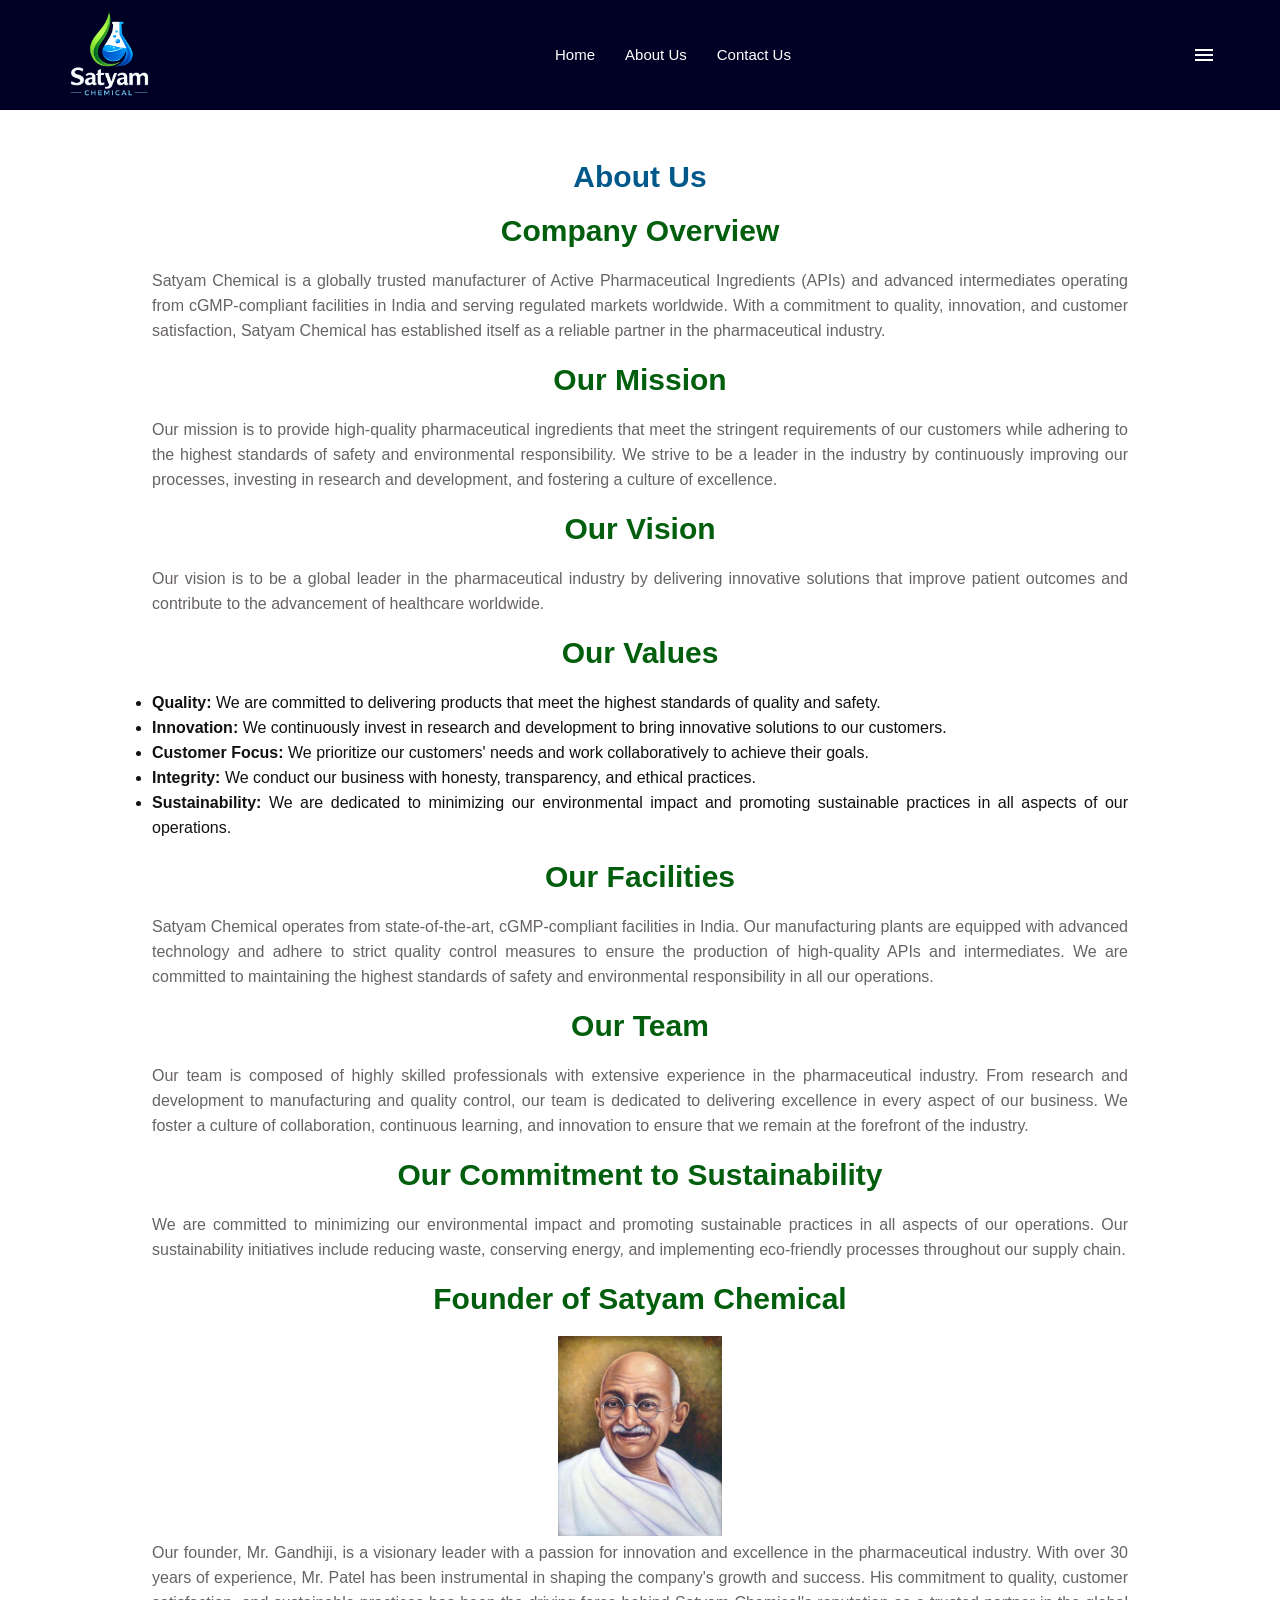
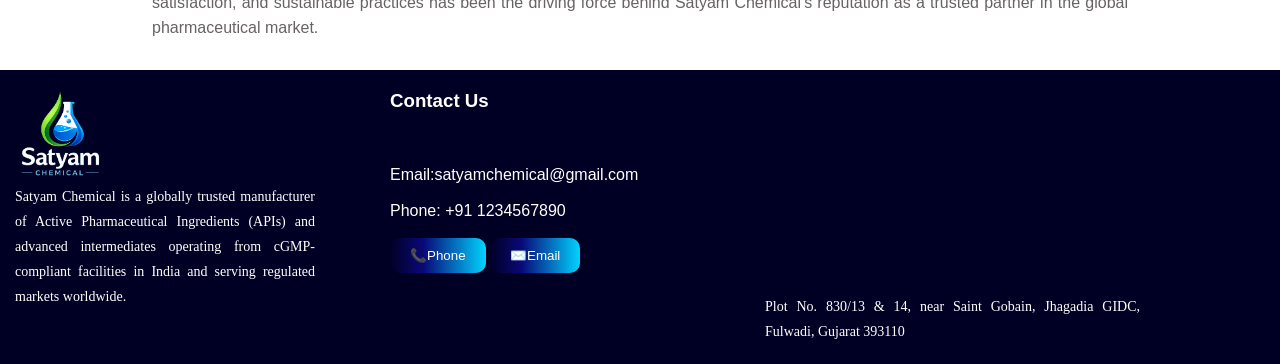
<file: about.html>
<!DOCTYPE html>
<html lang="en">
<head>
  <meta charset="UTF-8">
  <meta name="viewport" content="width=device-width, initial-scale=1.0">
  <title>About Us</title>
   <link rel="stylesheet" href="index.css">
  <!-- Material Icons for the Menu/Close toggle -->
  <link href="https://fonts.googleapis.com/icon?family=Material+Icons" rel="stylesheet">
  <link href="https://fonts.googleapis.com/css2?family=DM+Serif+Display&display=swap" rel="stylesheet">
  <link rel="stylesheet" href="https://cdnjs.cloudflare.com/ajax/libs/font-awesome/4.7.0/css/font-awesome.min.css">
   <link rel="javascript" href="index.js">
     <script src="index.js"></script>
</head>
<body>
  
    <div class="header">
    <img src="images/logo.png" alt="Satyam-Chemical Logo">
    
    <nav class="nav-container">
      <ul class="navbar">
        <li><a href="index.html">Home</a></li>
        <li><a href="about.html">About Us</a></li>
        <li><a href="contact.html">Contact Us</a></li>
      </ul>
    </nav>
      
    <!-- Navigation toggle button (Hidden on desktop, auto-visible on mobile) -->
    <i class="material-icons" onclick="toggleSidebar()">menu</i>
   
  </div>

<!--===================================================-->
             <!--=== header end  ===-->
<!--===================================================-->

<div class="compony">
  <h2 style="color: rgb(0, 88, 139);">About Us</h2>
  <h2>Company Overview</h2>
  <p>Satyam Chemical is a globally trusted manufacturer of Active Pharmaceutical Ingredients (APIs) and advanced intermediates operating from cGMP-compliant facilities in India and serving regulated markets worldwide. With a commitment to quality, innovation, and customer satisfaction, Satyam Chemical has established itself as a reliable partner in the pharmaceutical industry.</p>
  <h2>Our Mission</h2>
  <p>Our mission is to provide high-quality pharmaceutical ingredients that meet the stringent requirements of our customers while adhering to the highest standards of safety and environmental responsibility. We strive to be a leader in the industry by continuously improving our processes, investing in research and development, and fostering a culture of excellence.</p>
  <h2>Our Vision</h2>
  <p>Our vision is to be a global leader in the pharmaceutical industry by delivering innovative solutions that improve patient outcomes and contribute to the advancement of healthcare worldwide.</p>
  <h2>Our Values</h2>
  <ul>
    <li><strong>Quality:</strong> We are committed to delivering products that meet the highest standards of quality and safety.</li>
    <li><strong>Innovation:</strong> We continuously invest in research and development to bring innovative solutions to our customers.</li>
    <li><strong>Customer Focus:</strong> We prioritize our customers' needs and work collaboratively to achieve their goals.</li>
    <li><strong>Integrity:</strong> We conduct our business with honesty, transparency, and ethical practices.</li>
    <li><strong>Sustainability:</strong> We are dedicated to minimizing our environmental impact and promoting sustainable practices in all aspects of our operations.</li>
  </ul>
  <h2>Our Facilities</h2>
  <p>Satyam Chemical operates from state-of-the-art, cGMP-compliant facilities in India. Our manufacturing plants are equipped with advanced technology and adhere to strict quality control measures to ensure the production of high-quality APIs and intermediates. We are committed to maintaining the highest standards of safety and environmental responsibility in all our operations.</p>
  <h2>Our Team</h2>
  <p>Our team is composed of highly skilled professionals with extensive experience in the pharmaceutical industry. From research and development to manufacturing and quality control, our team is dedicated to delivering excellence in every aspect of our business. We foster a culture of collaboration, continuous learning, and innovation to ensure that we remain at the forefront of the industry.</p>
  <h2>Our Commitment to Sustainability</h2>
  <p>We are committed to minimizing our environmental impact and promoting sustainable practices in all aspects of our operations. Our sustainability initiatives include reducing waste, conserving energy, and implementing eco-friendly processes throughout our supply chain.</p>

    <h2>Founder of Satyam Chemical</h2>
    <img src="images/gandhi2.jpg">
    <p>Our founder, Mr. Gandhiji, is a visionary leader with a passion for innovation and excellence in the pharmaceutical industry. With over 30 years of experience, Mr. Patel has been instrumental in shaping the company's growth and success. His commitment to quality, customer satisfaction, and sustainable practices has been the driving force behind Satyam Chemical's reputation as a trusted partner in the global pharmaceutical market.</p>
</div>

<!--===================================================-->
             <!--=== Footer Start  ===-->
<!--===================================================-->
  <footer>

<div class="f1">
  <img src="images/logo.png">
  <p>Satyam Chemical is a globally trusted manufacturer of Active Pharmaceutical Ingredients (APIs) and advanced intermediates operating from cGMP-compliant facilities in India and serving regulated markets worldwide.</p>
</div>


<div class="f3">
  <h3>Contact Us</h3>
  <br><br><br>
  <p>Email:satyamchemical@gmail.com</p>
  <br>
  <p>Phone: +91 1234567890</p>
  <br>
  <button>📞Phone</button>
  <button>✉️Email</button>
  

</div>

<div class="f4">
<iframe src="https://www.google.com/maps/embed?pb=!1m18!1m12!1m3!1d3708.8456483590653!2d73.1304375!3d21.630937499999998!2m3!1f0!2f0!3f0!3m2!1i1024!2i768!4f13.1!3m3!1m2!1s0x3be019002f0a7c35%3A0x8838072c6293f1c!2sSatyam%20Chemical%20Industries!5e0!3m2!1sen!2sin!4v1779259260287!5m2!1sen!2sin" width="600" height="450" style="border:0;" allowfullscreen="" loading="lazy" referrerpolicy="no-referrer-when-downgrade"></iframe>

<p>Plot No. 830/13 & 14, near Saint Gobain, Jhagadia GIDC, Fulwadi, Gujarat 393110</p>
  
</div>

</footer>
</body>
</html>
</file>
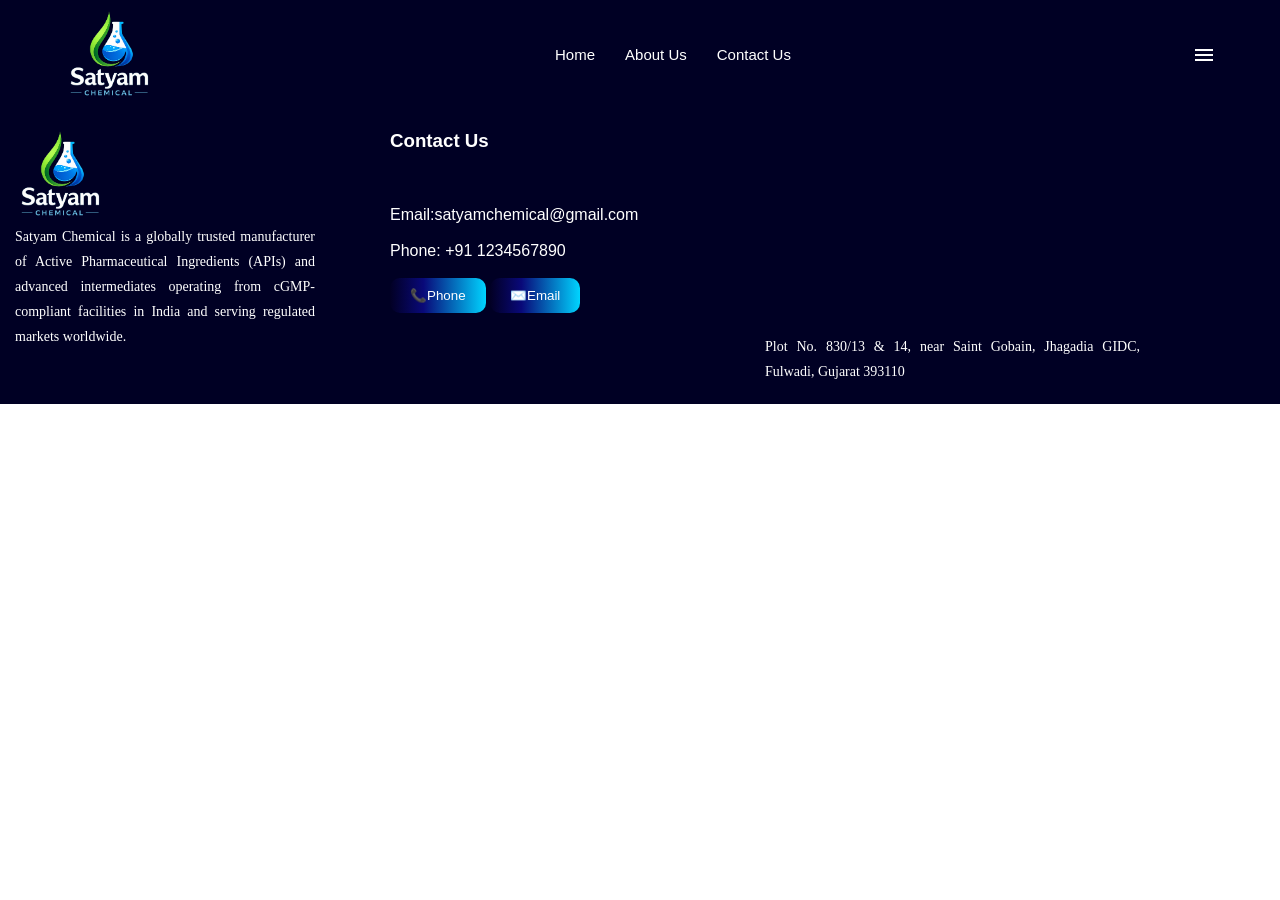
<file: contact.html>
<!DOCTYPE html>
<html lang="en">
<head>
  <meta charset="UTF-8">
  <meta name="viewport" content="width=device-width, initial-scale=1.0">
  <title>Contact Us</title>
   <link rel="stylesheet" href="index.css">
  <!-- Material Icons for the Menu/Close toggle -->
  <link href="https://fonts.googleapis.com/icon?family=Material+Icons" rel="stylesheet">
  <link href="https://fonts.googleapis.com/css2?family=DM+Serif+Display&display=swap" rel="stylesheet">
  <link rel="stylesheet" href="https://cdnjs.cloudflare.com/ajax/libs/font-awesome/4.7.0/css/font-awesome.min.css">
   <link rel="javascript" href="index.js">
     <script src="index.js"></script>
</head>
<body>
    <div class="header">
    <img src="images/logo.png" alt="Satyam-Chemical Logo">
    
    <nav class="nav-container">
      <ul class="navbar">
        <li><a href="index.html">Home</a></li>
        <li><a href="about.html">About Us</a></li>
        <li><a href="contact.html">Contact Us</a></li>
      </ul>
    </nav>
      
    <!-- Navigation toggle button (Hidden on desktop, auto-visible on mobile) -->
    <i class="material-icons" onclick="toggleSidebar()">menu</i>
   
  </div>








  <footer>

<div class="f1">
  <img src="images/logo.png">
  <p>Satyam Chemical is a globally trusted manufacturer of Active Pharmaceutical Ingredients (APIs) and advanced intermediates operating from cGMP-compliant facilities in India and serving regulated markets worldwide.</p>
</div>


<div class="f3">
  <h3>Contact Us</h3>
  <br><br><br>
  <p>Email:satyamchemical@gmail.com</p>
  <br>
  <p>Phone: +91 1234567890</p>
  <br>
  <button>📞Phone</button>
  <button>✉️Email</button>
  

</div>

<div class="f4">
<iframe src="https://www.google.com/maps/embed?pb=!1m18!1m12!1m3!1d3708.8456483590653!2d73.1304375!3d21.630937499999998!2m3!1f0!2f0!3f0!3m2!1i1024!2i768!4f13.1!3m3!1m2!1s0x3be019002f0a7c35%3A0x8838072c6293f1c!2sSatyam%20Chemical%20Industries!5e0!3m2!1sen!2sin!4v1779259260287!5m2!1sen!2sin" width="600" height="450" style="border:0;" allowfullscreen="" loading="lazy" referrerpolicy="no-referrer-when-downgrade"></iframe>

<p>Plot No. 830/13 & 14, near Saint Gobain, Jhagadia GIDC, Fulwadi, Gujarat 393110</p>
  
</div>

</footer>
</body>
</html>
</file>
<file: index.css>
/* ==========================================================================
   GLOBAL RESET & BASE STYLES
   ========================================================================== */
* {
  margin: 0;
  padding: 0;
  box-sizing: border-box;
}
        
body {
  font-family: Verdana, Geneva, Tahoma, sans-serif;
  

}
button {
  padding: 10px 20px;
  background: #020024;
  background: linear-gradient(90deg, rgba(2, 0, 36, 1) 0%, rgba(9, 9, 121, 1) 35%, rgba(0, 212, 255, 1) 100%);
  color: white;
  border: none;
  border-radius: 10px;
  cursor: pointer;
}
button:hover {
  background: #11ff00;
background: radial-gradient(circle, rgba(17, 255, 0, 1) 3%, rgba(65, 69, 74, 1) 87%);
}
/* ==========================================================================
   DESKTOP HEADER & GLOBAL NAVBAR
   ========================================================================== */
.header {
  width: 100%;
  background: rgb(0, 0, 36);
  display: flex;
  justify-content: space-between;
  align-items: center;
  padding: 10px 5%;
  position: sticky;
  top: 0;
  z-index: 1000;
}

.header img {
  width: 90px;
  height: 90px;
  object-fit: contain;
}

.navbar {
  display: flex;
  gap: 30px;
  list-style: none;
}

.navbar a {
  text-decoration: none;
  color: white;
  font-size: 15px;
  transition: 0.3s;
  position: relative;
}

/* Sliding hover line effect */
.navbar a::after {
  content: '';
  position: absolute;
  left: 0;
  bottom: -5px;
  width: 0%;
  height: 2px;
  background: #00bfff;
  transition: 0.3s;
}

.navbar a:hover {
  color: #00bfff;
}

.navbar a:hover::after {
  width: 100%;
}

/* NAVIGATION TOGGLE BUTTON (CRITICAL: HIDDEN BY DEFAULT ON DESKTOP) */
.material-icons {
  color: white;
  font-size: 34px;
  cursor: pointer;
  display: inline-block; /* ◄ Keeps icon invisible on large screens */
  z-index: 1001;  /* Keeps icon operational layered above panels */
}
.material-icons{
  display: none;
}

/* DARK SHADOW BACKGROUND OVERLAY */
.sidebar-overlay {
  position: fixed;
  top: 0;
  left: 0;
  width: 100vw;
  height: 100vh;
  background: rgba(0, 0, 0, 0.5);
  opacity: 0;
  pointer-events: none;
  transition: opacity 0.4s ease;
  z-index: 998;
}

.sidebar-overlay.active {
  opacity: 1;
  pointer-events: auto;
}
/* =========================
   BANNER
========================= */

.banner{
  width:100%;
  height:500px;
  padding:20px 5%;
  text-align:center;
  overflow:hidden;
  position:relative;
  display:flex;
  flex-direction:column;
  justify-content:center;
  align-items:center;
}

/* =========================
   HEADING
========================= */

.banner h1{
  font-size:45px;
  color:rgb(240, 240, 240);
  margin-bottom:25px;
}

/* =========================
   PARAGRAPH
========================= */

.banner p{
  max-width:1000px;
  margin:0;
  line-height:1.9;
  font-size:18px;
  color:rgb(46, 44, 44);

}
.about{
  display: flex;
  width: 100%;
  text-align: center;

}
.about-a{
  width: 50%;
  padding: 10px;
}
.about-a img{
  border: 10px #0676f525 solid;
  border-radius: 20px;
}
.about-b{
  width: 50%;
  padding: 20px;
  font-family: 'DM Serif Display', serif;
}
.about-b h2{
  font-size: 30px;
  color: rgba(0, 0, 0, 0.815);
 
}
.about-b h5{
  color: rgb(116, 116, 250);
}
.about-b p{
  font-size: 14px;
  color: rgb(99, 92, 92);
  line-height: 20px;
  padding: 5px;
  font-family:'Franklin Gothic Medium', 'Arial Narrow', Arial, sans-serif;
}

.api{
  width: 100%;
  padding: 20px;
  text-align: center;
  display: flex;
}
.apia{
  width: 50%;
  text-align: justify;
  
}
.apia h2{
  font-size: 26px;
  color: rgb(109, 102, 102);
}
.apia p{
  font-size: 15px;
  color: rgb(131, 123, 123);
  line-height: 20px;
  padding: 20px 5px;
  font-family:'Franklin Gothic Medium', 'Arial Narrow', Arial, sans-serif;
  width: 90%;
}
.apib{
  width: 50%;
 
}
.apib img{
  width: 80%;
  height: 350px;
  object-fit: contain;
}
.fafa{
  display: flex;
  flex-direction: column;
}
@media(max-width:720px){
  .api{
    display: flex;
    width: 100%;
    flex-direction: column;
    align-items: center;    

  }
  .apia{
    width: 100%;
  }
  .apia h2{
    font-size: 18px;
    word-spacing: normal;
    text-align: left !important;
  }
  .apia p{
    font-size: 12px;
    
  }
  
  .apib{
    width: 100%;
    padding-top: 10px;
  }
  .apib img{
    width: 100%;
    height: 300px;
    object-fit: contain;
  }
}

@media(max-width:720px){
  .banner{
    height: 350px;
  }
  .banner h1{
    font-size: 30px;
  }
  .banner p{
    font-size: 12px;
  }
  .about {
    display: flex;
    width: 100%;
    flex-direction: column;
    align-items: center;
}
.about-a img {
    border: 10px #0676f525 solid;
    border-radius: 20px;
    width: 190px;
    height: 160px;
   
}
.about-b h2{
  width: 300px ;
  font-size: 15px;
}
.about-b{
  width: 100%;
 
}
}

@media(max-width:906px){
.about-a img {
    border: 10px #0676f525 solid;
    border-radius: 20px;
    width: 100%;
}
}
/* ==================================================
   IMAGE SLIDER
================================================== */

.slider{
  width:100%;
  overflow:hidden;
 
  position:relative;
}

.slide-track{
  display:flex;
  width:calc(250px * 12);
  animation:scroll 18s linear infinite;
}

.slide{
  width:250px;
  display:flex;
  align-items:center;
  justify-content:center;
  padding:20px;
}

.slide img{
  width:250px;
  height:250px;
  object-fit:contain;
  transition:0.4s;
  border-radius: 10px;
}

.slide img:hover{
  transform:scale(1.1);
}

/* ==================================================
   ANIMATION
================================================== */

@keyframes scroll{

  0%{
    transform:translateX(0);
  }

  100%{
    transform:translateX(calc(-250px * 6));
  }

}

/* ==================================================
   MOBILE
================================================== */

@media(max-width:720px){

  .div h1{
    font-size:32px;
  }

  .div p{
    font-size:16px;
    text-align:left;
  }

  .slide{
    width:180px;
  }

  .slide img{
    width:140px;
    height:140px;
  }

}

/*=================capacity section============================*/

.capacity{
  width: 100%;
  height: 60vh;
  text-align: center;
  justify-content: center;
  align-items: center;
  background-color: rgb(47 83 153);
  display: flex;
  flex-direction: column;
}
.capacity h2{
  font-size: 30px;
  color: rgb(199 186 186);
  margin-bottom: 20px;
}
.capacity p{
  color: rgb(227 214 214);
  font-size: 16px;
}
.capacity img{
  width: 120px;
  padding-top: 20px;
}
.capacity img:hover{
  transform: scale(1.2);
  transition: 0.6s;
}


@media(max-width:720px){
  .capacity{
    height: 50vh;
    padding: 10px;
  }
  .capacity h2{
    font-size: 16px;
  }
  .capacity p{
    font-size: 12px;
  }
}
.compony{
  width: 100%;
  padding: 30px;
  text-align: center;
  
}
.compony h2{
  font-size: 30px;
  color: rgb(0, 94, 12);
  margin: 20px;
}
.compony p{
  color: rgb(104, 99, 99);
  font-size: 16px;
  width: 80%;
  margin: auto;
  line-height: 25px;
  text-align: justify;
}
.compony li{
  color: rgb(17, 17, 17);
  font-size: 16px;
  width: 80%;
  margin: auto;
  line-height: 25px;
  text-align: justify;
}
.compony img{
  width: 200px;
  height: 200px;
  object-fit: contain;
  border-radius: 20px;
}


@media(max-width:720px){
  .compony{
    padding: 10px;
  }
  .compony h2{
    font-size: 16px;
  
  }
  .compony p{
    font-size: 12px;
    width: 82%;
    line-height: 20px;
  }
  .compony li{
    font-size: 12px;
    width: 70%;
    text-align: left;
    line-height: 18px;
  }
  .compony img{
    width: 80%;
    height: 100px;
  }
}
/* ==========================================================================
  Footer
   ========================================================================== */
footer{
  background: rgb(0, 0, 36);
  color: rgb(255, 255, 255);
  padding: 20px 15px;
  display: flex;
  width: 100%;
}
.f1{
  width: 30%;
  
}
.f1 p{
  font-size: 14px;
  line-height: 25px;
  width: 80%;
  text-align: justify;
  font-family: cursive;
}

.f3{
  width: 30%;
  
}
.f4{
  width: 30%;
}
.f4 iframe{
  width: 90%;
  height: 200px;
  border-radius: 20px;
  opacity: 50%;
}
.f4 p{
  font-size: 14px;
  line-height: 25px;
  text-align: justify;
  font-family: cursive;
}
.f1 img {
  width: 90px;
  height: 90px;
  object-fit: contain;
}
.f1{
  color: rgb(255, 255, 255);
}







/* ==========================================================================
   TABLET BREAKPOINT (900px)
   ========================================================================== */
@media(max-width: 900px) {
  .navbar {
    gap: 18px;
  }
}

/* ==========================================================================
   MOBILE RESPONSIVE BREAKPOINT (SIDEBAR STARTS HERE AT 720px)
   ========================================================================== */
@media(max-width: 720px) {
  .header {
    padding: 15px 20px;
  }

  .header img {
    width: 75px;
    height: 75px;
  }

  /* SHOW BUTTON ONLY NOW ON MOBILE SCREENS */
  .material-icons {
    display: block; 
  }

  /* TRANSFORMS THE HORIZONTAL MENU TO A FIXED SLIDE-OUT SIDEBAR */
  .nav-container {
    position: fixed;
    top: 0;
    right: 0;
    width: 280px; 
    height: 100vh;
    background: #313e45;
    padding-top: 120px; /* Forces links down below header height line */
    box-shadow: -5px 0 15px rgba(0, 0, 0, 0.2);
    
    /* Pushes sidebar completely out of the right screen edge */
    transform: translateX(100%);
    transition: transform 0.4s cubic-bezier(0.16, 1, 0.3, 1);
    z-index: 999;
  }

  /* Slide right back to 0 position when active */
  .nav-container.active {
    transform: translateX(0);
  }

  /* Restructure your navigation items vertically inside drawer */
  .navbar {
    flex-direction: column;
    align-items: flex-start;
    padding-left: 40px;
    gap: 35px;
  }

  .navbar a {
    font-size: 18px; /* Slightly larger text block for thumb-tapping */
  }

  footer{
    display: block;
  }
  
   .f1, .f3, .f4{
    width: 100%;
    margin-bottom: 20px;
  }
}

   /* अगर आप इसके ऊपर टेक्स्ट लिखना चाहते हैं */
        .content {
            position: absolute;
            top: 50%;
            left: 50%;
            transform: translate(-50%, -50%);
            color: white;
            text-align: center;
            pointer-events: none; /* ताकि माउस इफ़ेक्ट बैकग्राउंड पर काम करे */
            z-index: 1;
        }

        h1 {
            font-size: 3rem;
            letter-spacing: 2px;
            margin: 0;
            text-shadow: 0 0 10px rgba(255,255,255,0.5);
        }

        /* 3D Canvas की स्टाइलिंग */
        #particle-canvas {
            position: absolute;
            top: 0;
            left: 0;
            width: 100%;
            height: 100%;
            z-index: 0;
        }
</file>
